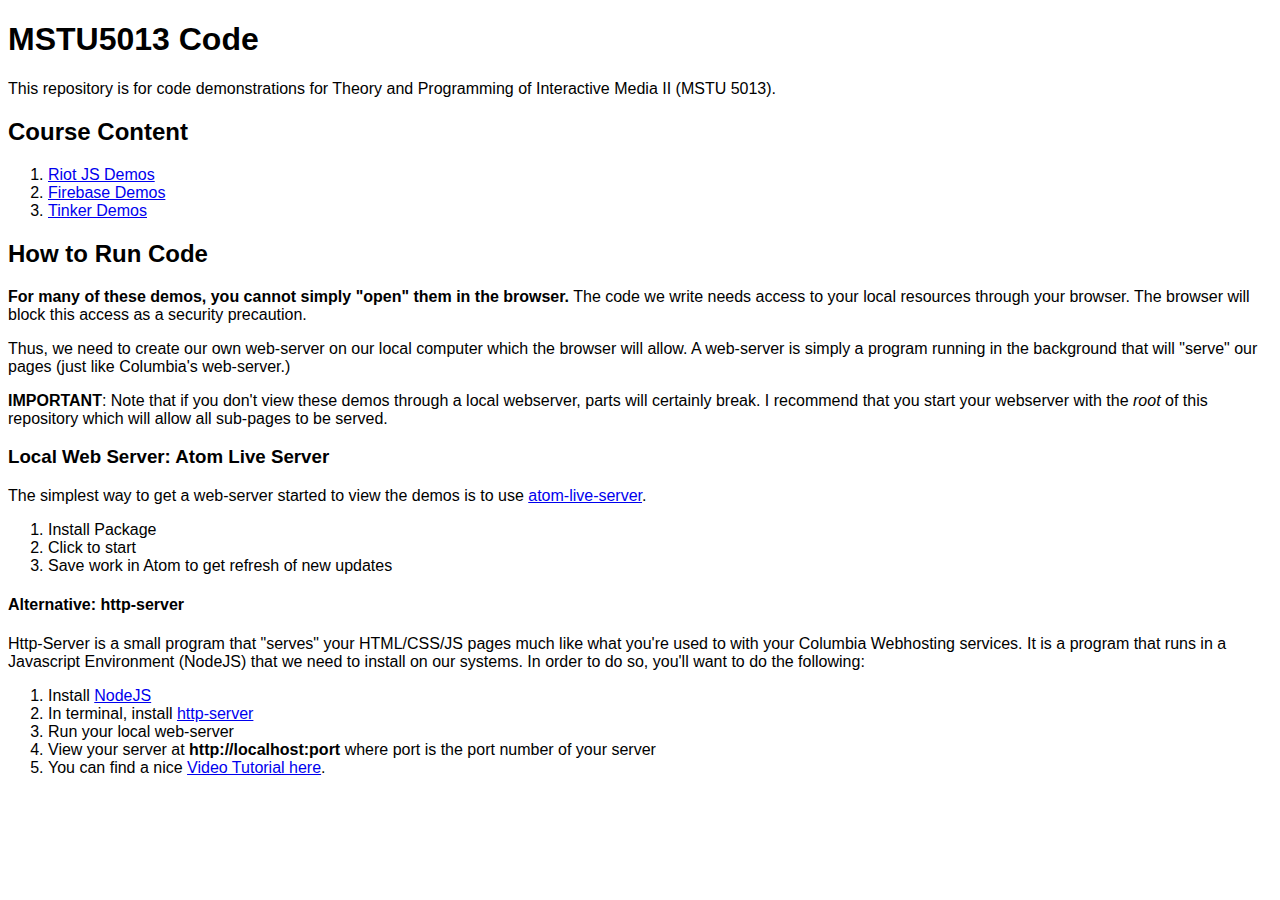
<file: index.html>
<!DOCTYPE html>
<html lang="en">
<head>
	<meta charset="UTF-8">
	<link rel="stylesheet" href="styles.css">
	<title>MSTU5013 Repository</title>
	<!-- Bootstrap CSS -->
	<link rel="stylesheet" href="https://stackpath.bootstrapcdn.com/bootstrap/4.2.1/css/bootstrap.min.css" integrity="sha384-GJzZqFGwb1QTTN6wy59ffF1BuGJpLSa9DkKMp0DgiMDm4iYMj70gZWKYbI706tWS" crossorigin="anonymous">
</head>
<body>
	<div class="container">
		<div class="row">
			<div class="col">
				<h1>MSTU5013 Code</h1>
				<p>This repository is for code demonstrations for Theory and Programming of Interactive Media II (MSTU 5013).</p>

				<h2>Course Content</h2>
				<ol>
					<li><a href="RiotJS">Riot JS Demos</a></li>
					<li><a href="Firebase">Firebase Demos</a></li>
					<li><a href="Tinkers">Tinker Demos</a></li>
				</ol>

				<h2>How to Run Code</h2>
				<p><strong>For many of these demos, you cannot simply "open" them in the browser.</strong> The code we write needs access to your local resources through your browser. The browser will block this access as a security precaution.</p>
				<p>Thus, we need to create our own web-server on our local computer which the browser will allow. A web-server is simply a program running in the background that will "serve" our pages (just like Columbia's web-server.)</p>
				<p><strong>IMPORTANT</strong>: Note that if you don't view these demos through a local webserver, parts will certainly break. I recommend that you start your webserver with the <em>root</em> of this repository which will allow all sub-pages to be served.</p>

				<h3>Local Web Server: Atom Live Server</h3>
				<p>The simplest way to get a web-server started to view the demos is to use <a href="https://atom.io/packages/atom-live-server">atom-live-server</a>.</p>
				<ol>
					<li>Install Package</li>
					<li>Click to start</li>
					<li>Save work in Atom to get refresh of new updates</li>
				</ol>

				<h4>Alternative: http-server</h4>
				<p>Http-Server is a small program that "serves" your HTML/CSS/JS pages much like what you're used to with your Columbia Webhosting services. It is a program that runs in a Javascript Environment (NodeJS) that we need to install on our systems. In order to do so, you'll want to do the following:</p>

				<ol>
					<li>Install <a href="https://nodejs.org/en/">NodeJS</a></li>
					<li>In terminal, install <a href="https://www.npmjs.com/package/http-server">http-server</a></li>
					<li>Run your <a href=""></a>local web-server</li>
					<li>View your server at <strong>http://localhost:port</strong> where port is the port number of your server</li>
					<li>You can find a nice <a href="https://www.youtube.com/watch?v=vnPemSnnJYY">Video Tutorial here</a>.</li>
				</ol>

			</div>
		</div>
	</div>

</body>
</html>
</file>
<file: styles.css>
html, body {
	padding: 0
	margin: 1;
	font-family: Helvetica, Arial, sans-serif;
}
</file>
